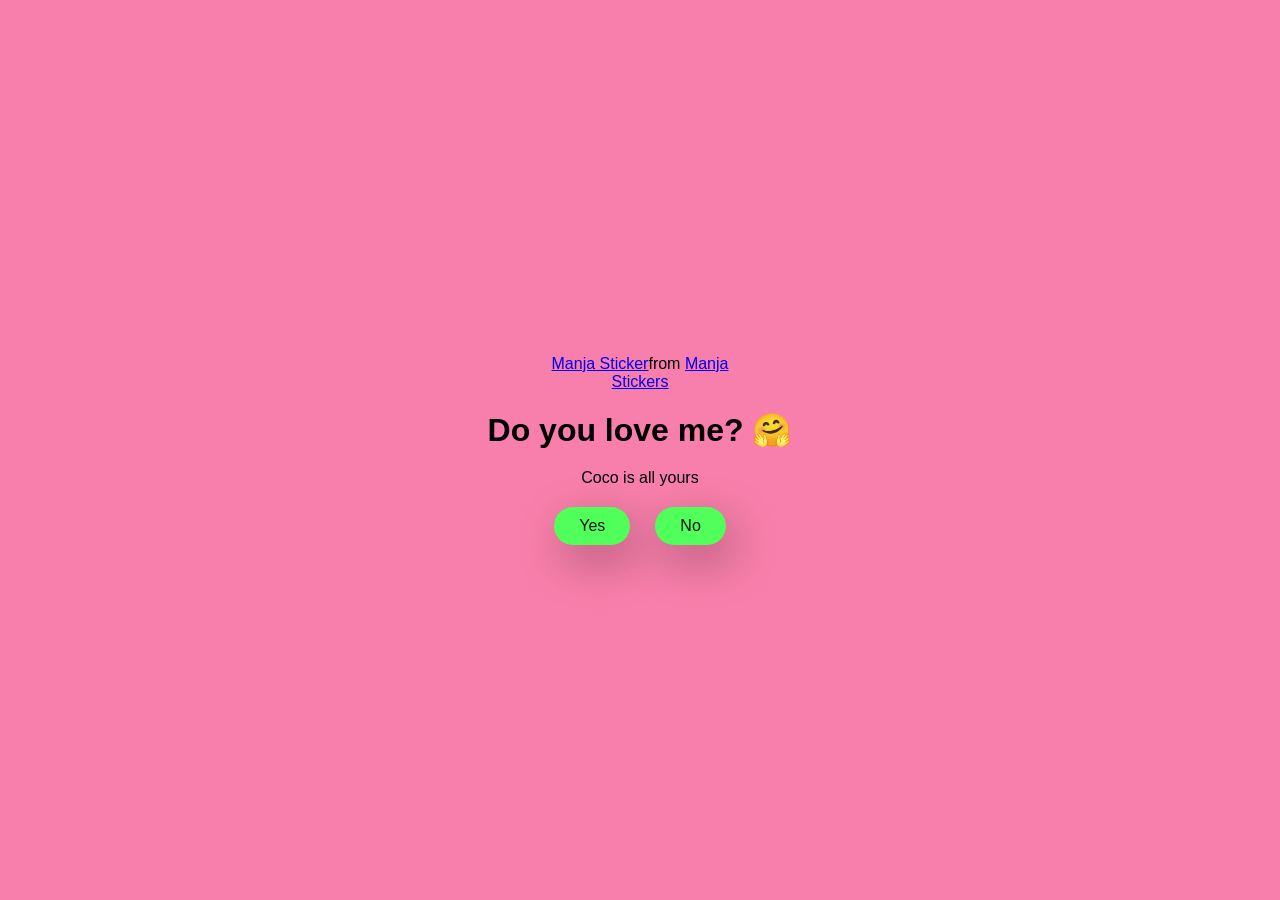
<file: Momo/index.html>
<!DOCTYPE html>
<html lang="en">

<head>
  <meta charset="UTF-8" />
  <meta name="viewport" content="width=device-width, initial-scale=1.0" />
  <title>Proposed Him</title>

  <link rel="stylesheet" href="./style.css" />
</head>

<body>
  <div class="container">
    <div class="tenor-gif-embed" data-postid="22885016" data-share-method="host" data-aspect-ratio="1.04918"
      data-width="100%">
      <a href="https://tenor.com/view/manja-gif-22885016">Manja Sticker</a>from
      <a href="https://tenor.com/search/manja-stickers">Manja Stickers</a>
    </div>
    
    <script type="text/javascript" async src="https://tenor.com/embed.js"></script>
    <h1>Do you love me? 🤗</h1>
    <p>Coco is all yours</p>

    <div class="btn">
      <a href="yes.html">Yes</a>
      <a href="no1.html">No</a>
    </div>
  </div>
</body>

</html>
</file>
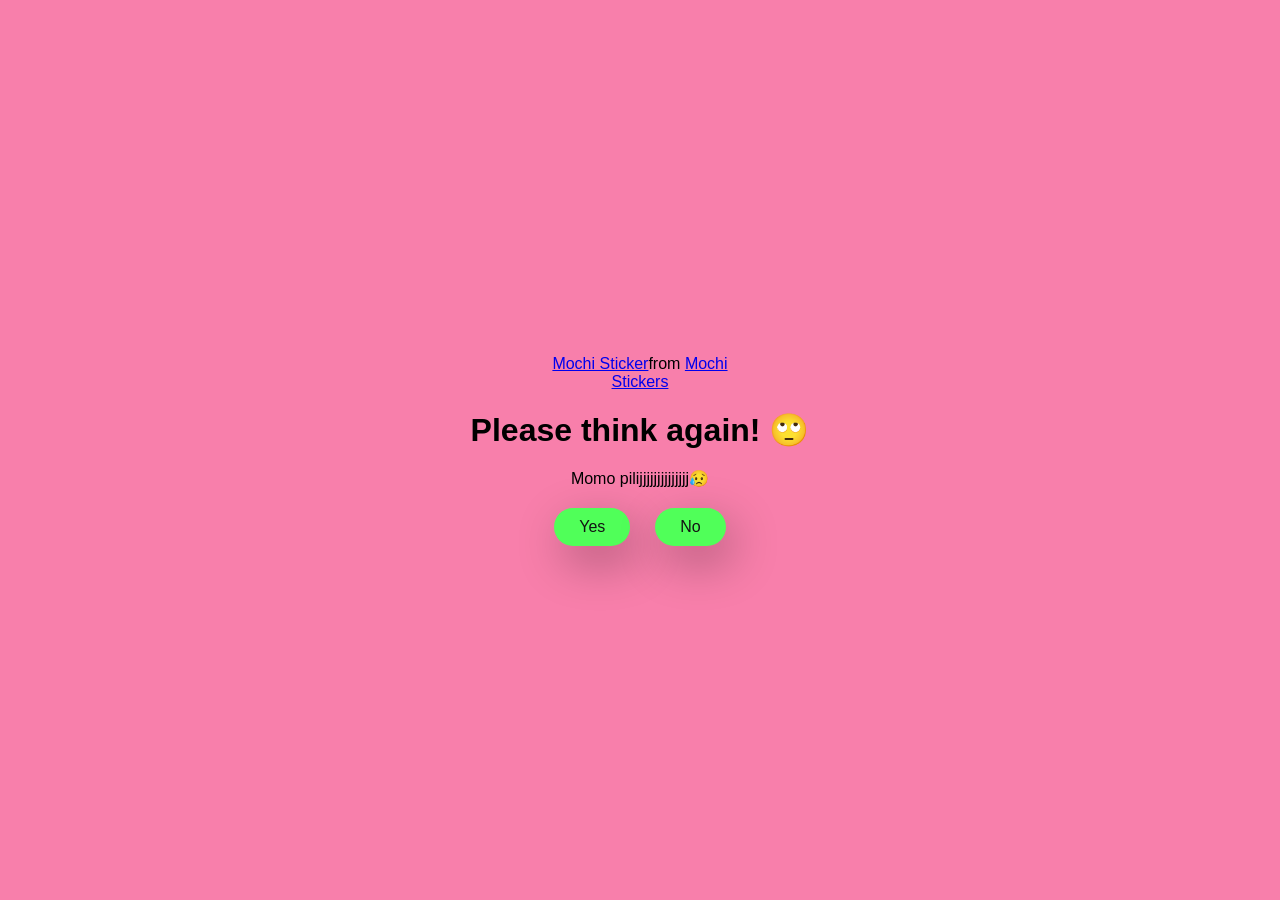
<file: Momo/no1.html>
<!DOCTYPE html>
<html lang="en">

<head>
  <meta charset="UTF-8" />
  <meta name="viewport" content="width=device-width, initial-scale=1.0" />
  <title>Ask Him Out</title>

  <link rel="stylesheet" href="./style.css" />
</head>

<body>
  <div class="container">
    <div class="tenor-gif-embed" data-postid="22050818" data-share-method="host" data-aspect-ratio="1"
      data-width="100%">
      <a href="https://tenor.com/view/mochi-gif-22050818">Mochi Sticker</a>from
      <a href="https://tenor.com/search/mochi-stickers">Mochi Stickers</a>
    </div>
    <script type="text/javascript" async src="https://tenor.com/embed.js"></script>
    <h1>Please think again! 🙄</h1>
    <p>Momo pilijjjjjjjjjjjjjj😥</p>

    <div class="btn">
      <a href="yes.html">Yes</a>
      <a href="no2.html">No</a>
    </div>
  </div>
</body>

</html>
</file>
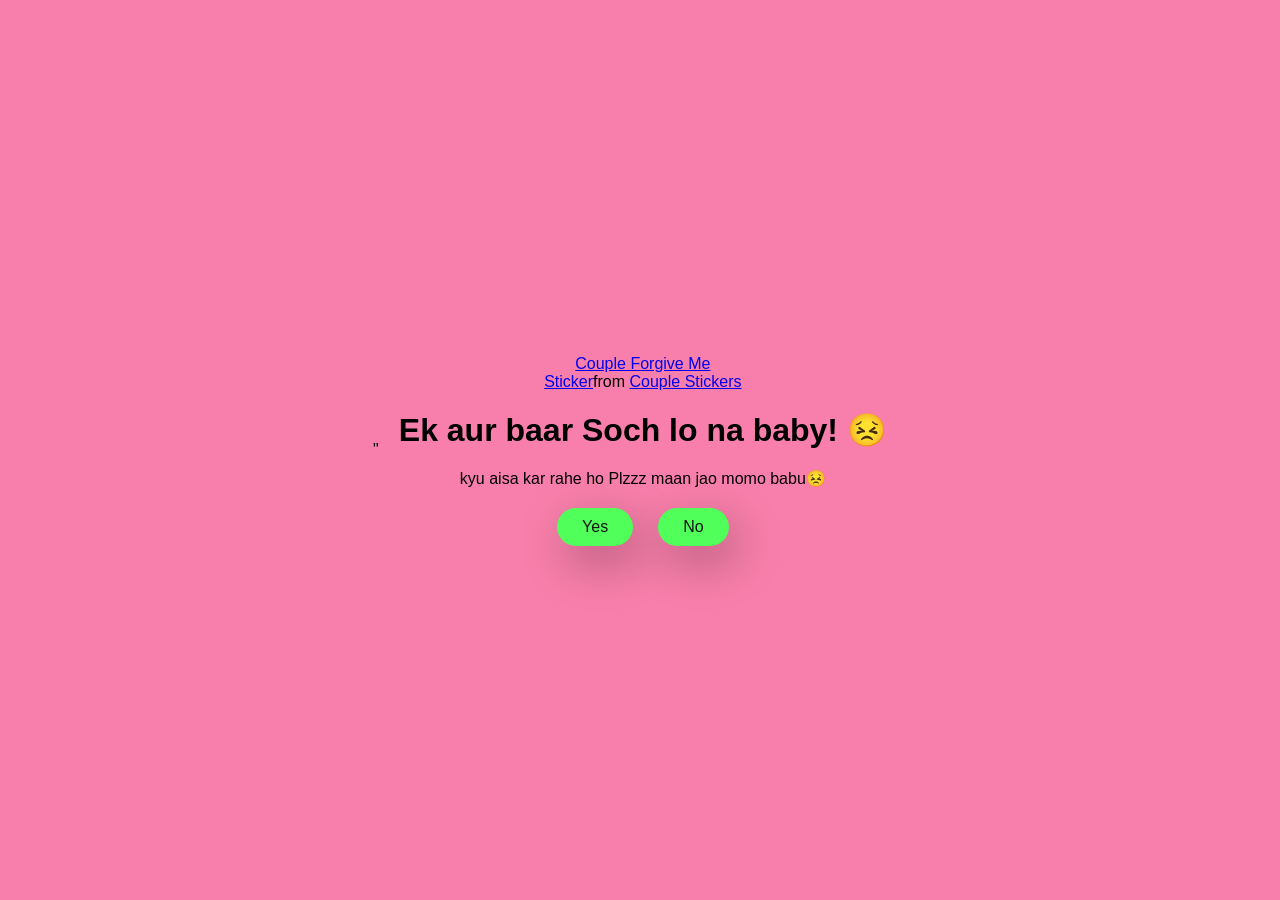
<file: Momo/no2.html>
"<!DOCTYPE html>
<html lang="en">

<head>
  <meta charset="UTF-8" />
  <meta name="viewport" content="width=device-width, initial-scale=1.0" />
  <title>Ask Him Out</title>

  <link rel="stylesheet" href="./style.css" />
</head>

<body>
  <div class="container">
    <div class="tenor-gif-embed" data-postid="15195810" data-share-method="host" data-aspect-ratio="1"
      data-width="100%">
      <a href="https://tenor.com/view/couple-forgive-me-asking-for-forgiveness-begging-crying-gif-15195810">Couple
        Forgive Me Sticker</a>from
      <a href="https://tenor.com/search/couple-stickers">Couple Stickers</a>
    </div>
    <script type="text/javascript" async src="https://tenor.com/embed.js"></script>

    <h1>Ek aur baar Soch lo na baby! 😣</h1>
    <p>kyu aisa kar rahe ho Plzzz maan jao momo babu😣</p>

    <div class="btn">
      <a href="yes.html">Yes</a>
      <a href="no3.html">No</a>
    </div>
  </div>
</body>

</html>
</file>
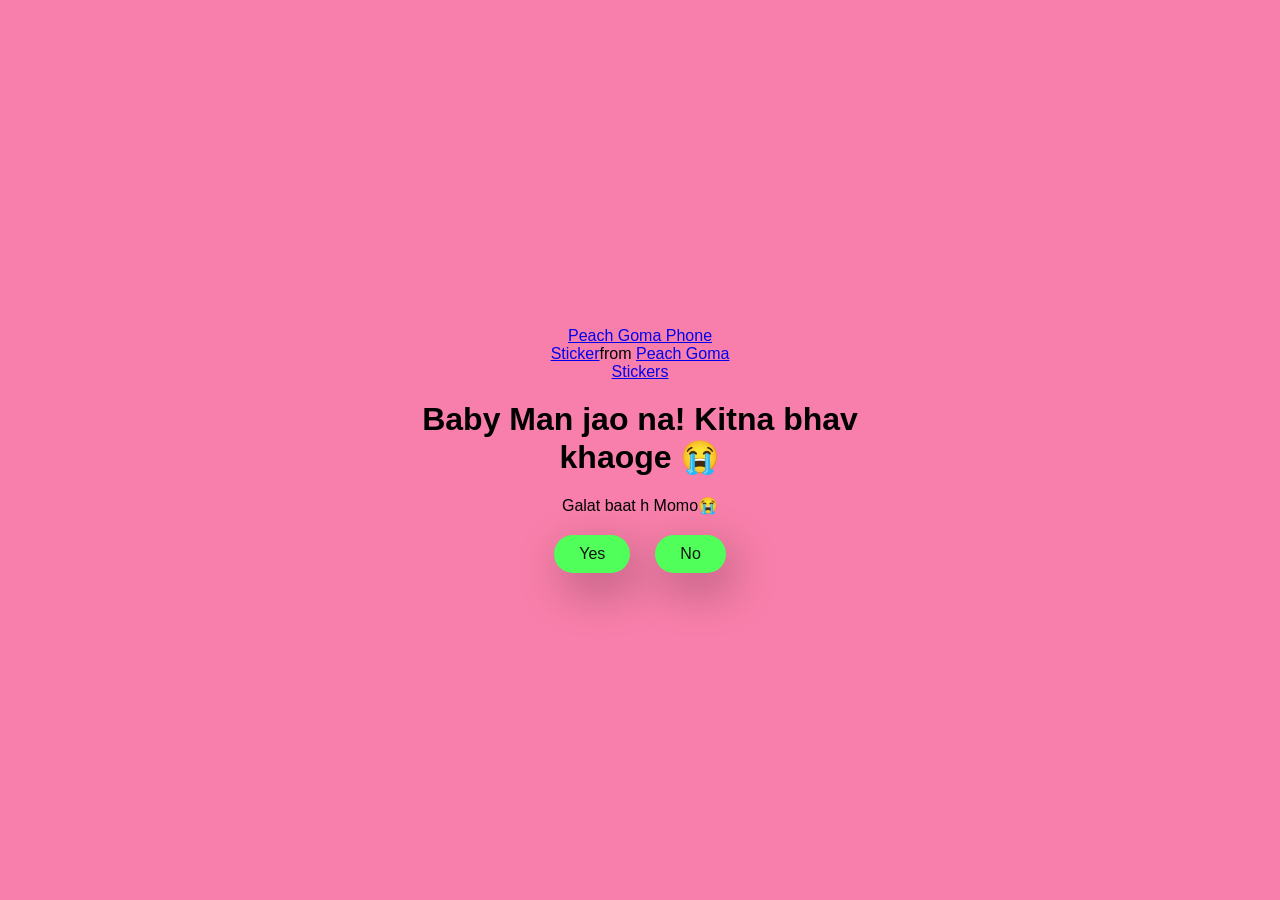
<file: Momo/no3.html>
<!DOCTYPE html>
<html lang="en">

<head>
  <meta charset="UTF-8" />
  <meta name="viewport" content="width=device-width, initial-scale=1.0" />
  <title>Ask Him Out</title>

  <link rel="stylesheet" href="./style.css" />
</head>

<body>
  <div class="container">
    <div class="tenor-gif-embed" data-postid="15974530976611222074" data-share-method="host" data-aspect-ratio="1.26923"
      data-width="100%">
      <a href="https://tenor.com/view/peach-goma-phone-gif-15974530976611222074">Peach Goma Phone Sticker</a>from
      <a href="https://tenor.com/search/peach+goma-stickers">Peach Goma Stickers</a>
    </div>
    <script type="text/javascript" async src="https://tenor.com/embed.js"></script>

    <h1>Baby Man jao na! Kitna bhav khaoge 😭</h1>
    <p>Galat baat h Momo😭</p>

    <div class="btn">
      <a href="yes.html">Yes</a>
      <a href="#" id="move-random">No</a>
    </div>
  </div>

  <script src="./script.js"></script>
</body>

</html>
</file>
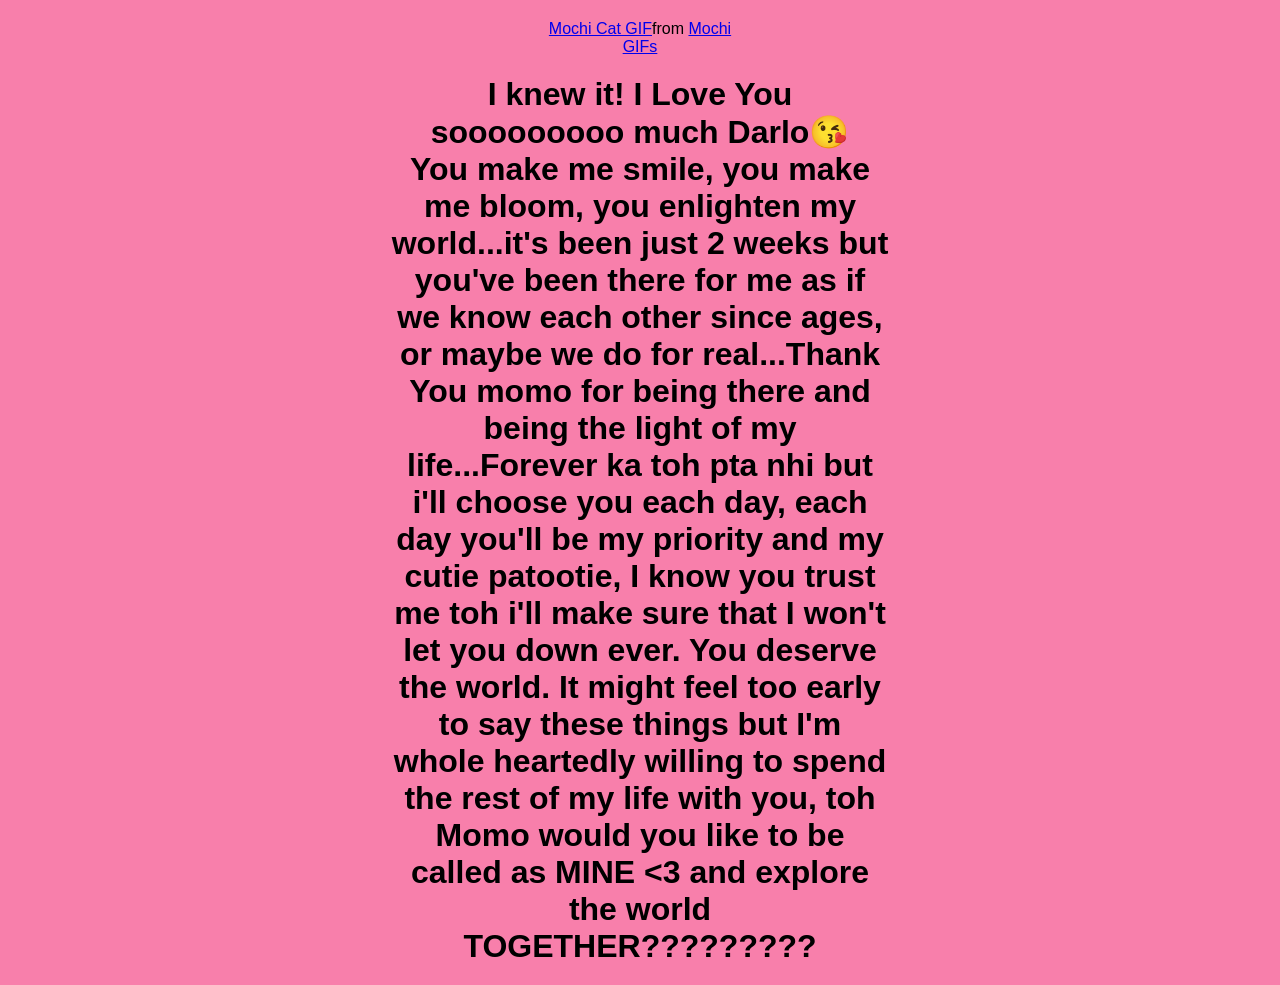
<file: Momo/yes.html>
<!DOCTYPE html>
<html lang="en">

<head>
  <meta charset="UTF-8" />
  <meta name="viewport" content="width=device-width, initial-scale=1.0" />
  <title>Ask Him Out</title>

  <link rel="stylesheet" href="./style.css" />
</head>

<body>
  <div class="container">
    <div class="tenor-gif-embed" data-postid="253027946666209433" data-share-method="host" data-aspect-ratio="1.37853"
      data-width="100%">
      <a
        href="https://tenor.com/view/mochi-cat-mochi-and-goma-goma-and-peach-mochi-mochi-peach-cat-gif-gif-253027946666209433">Mochi
        Cat GIF</a>from <a href="https://tenor.com/search/mochi-gifs">Mochi GIFs</a>
    </div>
    <script type="text/javascript" async src="https://tenor.com/embed.js"></script>
    <h1>I knew it! I Love You sooooooooo much Darlo😘<p>You make me smile, you make me bloom, you enlighten my world...it's been just 2 weeks but you've been there for me as if we know each other since ages, or maybe we do for real...Thank You momo for being there and being the light of my life...Forever ka toh pta nhi but i'll choose you each day, each day you'll be my priority and my cutie patootie, I know you trust me toh i'll make sure that I won't let you down ever. You deserve the world. It might feel too early to say these things but I'm whole heartedly willing to spend the rest of my life with you, toh Momo would you like to be called as MINE <3 and explore the world TOGETHER?????????
    </p>
    </h1>
  </div>
</body>

</html>
</file>
<file: Momo/style.css>
* {
    margin: 0;
    padding: 0;
    box-sizing: border-box;
    font-family: sans-serif;
  }
  
  body {
    width: 100%;
    min-height: 100vh;
    display: flex;
    justify-content: center;
    align-items: center;
    background-color: #f87fab;
  }
  
  .container {
    display: flex;
    flex-direction: column;
    text-align: center;
    align-items: center;
    gap: 20px;
    max-width: 500px;
    margin: 20px;
  }
  
  .container .tenor-gif-embed {
    max-width: 200px;
  }
  
  .container .btn {
    display: flex;
    gap: 25px;
  }
  
  .btn a {
    text-decoration: none;
    color: #131313;
    background: #50ff59;
    padding: 10px 25px;
    border-radius: 66px;
    box-shadow: 0.5rem 1rem 3rem hsl(0, 0%, 0%, 0.3);
  }
</file>
